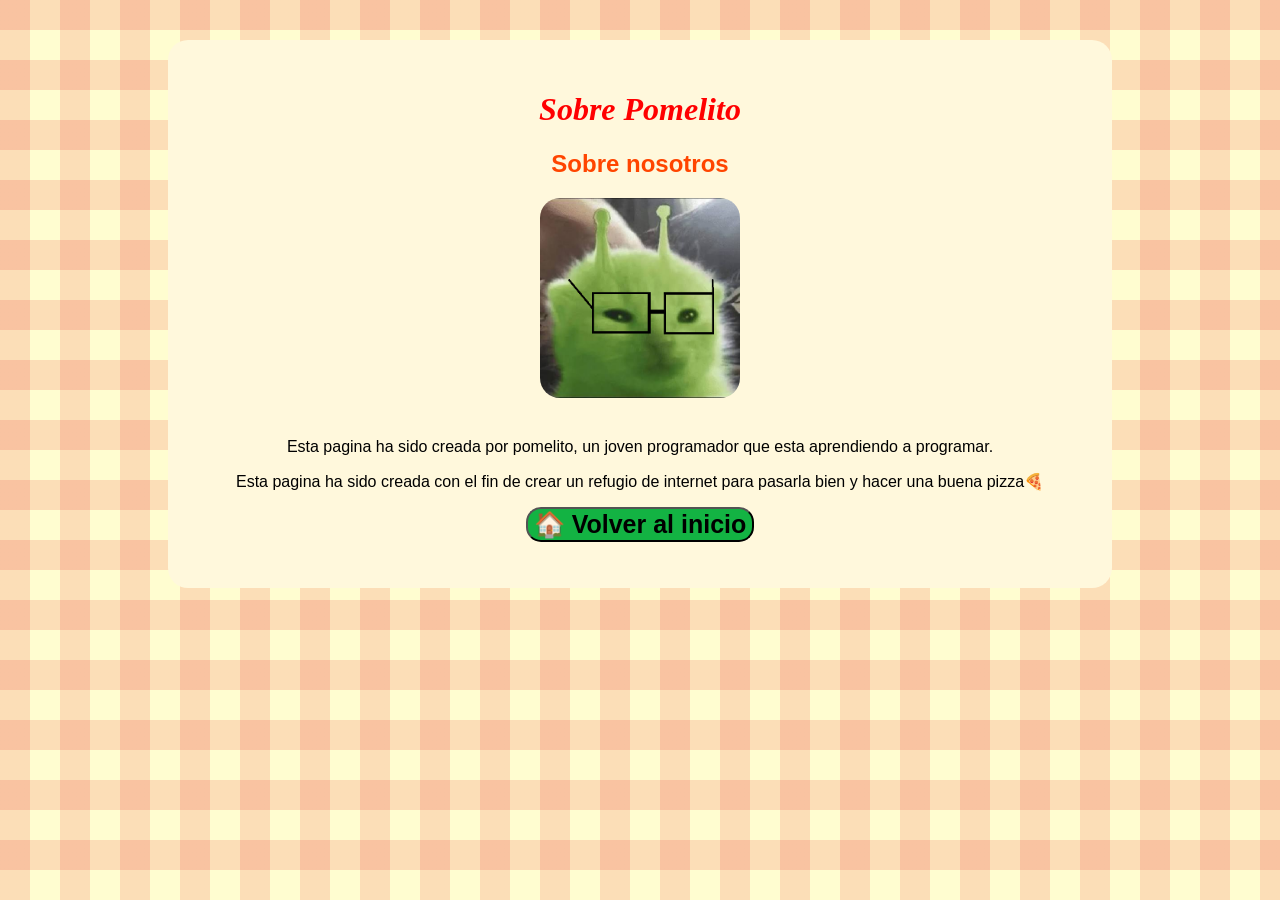
<file: info.html>
<!DOCTYPE html>
<html lang="es">

<head>
    <meta charset="UTF-8">
    <title>Pomelito | Pomelito Pizza's</title>
    <link rel="stylesheet" href="style.css">
</head>

<body>

<div class="contenedor">

<h1 class="titulo-recetas">
    Sobre Pomelito
</h1>

<h2>Sobre nosotros</h2>
 <img src="pomelo.png" height="200" width="200" alt="Pomelito">
<p>Esta pagina ha sido creada por pomelito, un joven programador que esta aprendiendo a programar.
</p>
<p>Esta pagina ha sido creada con el fin de crear un refugio de internet para pasarla bien y hacer una buena pizza🍕
</p>
<a href="index.html">
<button>🏠 Volver al inicio</button>
</a>

<p></p>

</div>

</body>

</html>
</file>
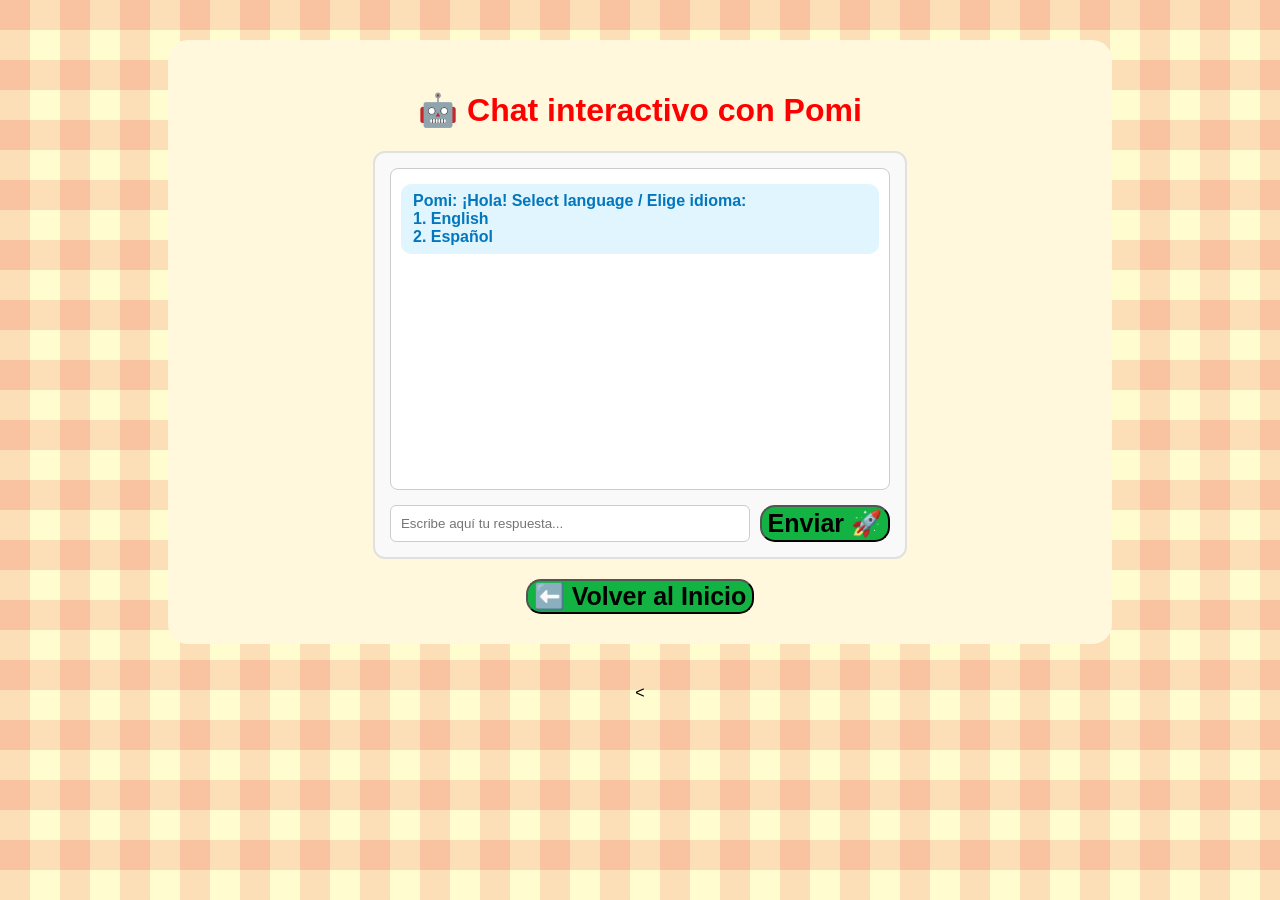
<file: Pomi.html>
<!DOCTYPE html> 
<html lang="es">

<head> 
    <meta charset="UTF-8"> 
    <meta name="viewport" content="width=device-width, initial-scale=1.0">
    <title>Chat con Pomi 🤖</title> 
    <link rel="stylesheet" href="style.css">

    <link rel="stylesheet" href="https://pyscript.net/releases/2024.1.1/core.css">
    <script type="module" src="https://pyscript.net/releases/2024.1.1/core.js"></script>

    <style>
        .caja-chat {
            background-color: #f9f9f9;
            border: 2px solid #e0e0e0;
            border-radius: 12px;
            padding: 15px;
            max-width: 500px;
            margin: 20px auto;
            text-align: left;
        }
        .historial {
            height: 300px;
            overflow-y: auto;
            border: 1px solid #ccc;
            background: #fff;
            padding: 10px;
            border-radius: 8px;
            margin-bottom: 15px;
        }
        .msg-pomi {
            background-color: #e1f5fe;
            color: #0277bd;
            padding: 8px 12px;
            border-radius: 10px;
            margin: 5px 0;
            font-weight: bold;
        }
        .msg-usuario {
            background-color: #e8f5e9;
            color: #2e7d32;
            padding: 8px 12px;
            border-radius: 10px;
            margin: 5px 0;
            text-align: right;
        }
        .controles-input {
            display: flex;
            gap: 10px;
        }
        .controles-input input {
            flex: 1;
            padding: 10px;
            border-radius: 6px;
            border: 1px solid #ccc;
        }
    </style>
</head> 

<body>

<div class="contenedor"> 
    <h1>🤖 Chat interactivo con Pomi</h1>
    
    <div class="caja-chat">
        <div id="historial-chat" class="historial">
            <div class="msg-pomi">Pomi: ¡Hola! Select language / Elige idioma:<br>1. English<br>2. Español</div>
        </div>

        <div class="controles-input">
            <input type="text" id="user-input" placeholder="Escribe aquí tu respuesta...">
            <button id="btn-enviar" py-click="procesar_chat">Enviar 🚀</button>
        </div>
    </div>

    <a href="index.html"> 
        <button>⬅️ Volver al Inicio</button> 
    </a> 
</div> 

<
<script type="py">
from pyscript import document


paso = 1
idioma_elegido = ""
opcion_elegida = ""

def agregar_mensaje(texto, es_pomi=True):
    historial = document.getElementById("historial-chat")
    nuevo_msg = document.createElement("div")
    
    if es_pomi:
        nuevo_msg.className = "msg-pomi"
        nuevo_msg.innerText = f"Pomi: {texto}"
    else:
        nuevo_msg.className = "msg-usuario"
        nuevo_msg.innerText = f"Tú: {texto}"
        
    historial.appendChild(nuevo_msg)
    historial.scrollTop = historial.scrollHeight

def procesar_chat(event):
    global paso, idioma_elegido, opcion_elegida
    
    input_box = document.getElementById("user-input")
    texto_usuario = input_box.value.strip()

    if not texto_usuario:
        return


    agregar_mensaje(texto_usuario, es_pomi=False)
    input_box.value = ""  # Limpiar la casilla

    if paso == 1:
        if texto_usuario in ["1", "2"]:
            idioma_elegido = texto_usuario
            paso = 2
            if idioma_elegido == "1":
                agregar_mensaje("Awesome! How can I help you today?\n1. How this page works\n2. What is this page for\n3. Leave a comment")
            else:
                agregar_mensaje("¡Buenísimo! ¿En qué te ayudo hoy?\n1. Cómo funciona esta página\n2. Para qué sirve esta página\n3. Dejar un comentario")
        else:
            agregar_mensaje("Por favor responde 1 (English) o 2 (Español).")

    elif paso == 2:
        opcion_elegida = texto_usuario
        
        if idioma_elegido == "1":
            if opcion_elegida == "1":
                agregar_mensaje("This page works in a very simple way: check our recipes and have fun!")
                reiniciar_chat("Select language / Elige idioma:\n1. English\n2. Español")
            elif opcion_elegida == "2":
                agregar_mensaje("I created this page to build an internet refuge to have fun :D")
                reiniciar_chat("Select language / Elige idioma:\n1. English\n2. Español")
            elif opcion_elegida == "3":
                paso = 3
                agregar_mensaje("Please write your comment for Pomelito:")
            else:
                agregar_mensaje("Please enter 1, 2 or 3.")

        elif idioma_elegido == "2":
            if opcion_elegida == "1":
                agregar_mensaje("Esta página funciona de un modo muy sencillo: revisá nuestras recetas y disfrutá del refugio.")
                reiniciar_chat("Selecciona un idioma para empezar de nuevo:\n1. English\n2. Español")
            elif opcion_elegida == "2":
                agregar_mensaje("Creé esto para hacer un refugio en internet para pasarla bien :D")
                reiniciar_chat("Selecciona un idioma para empezar de nuevo:\n1. English\n2. Español")
            elif opcion_elegida == "3":
                paso = 3
                agregar_mensaje("Escribí tu comentario para Pomelito:")
            else:
                agregar_mensaje("Ingresá una opción válida (1, 2 o 3).")

    elif paso == 3:
        if idioma_elegido == "1":
            agregar_mensaje(f"Thanks for your comment: '{texto_usuario}'!")
            reiniciar_chat("Select language / Elige idioma:\n1. English\n2. Español")
        else:
            agregar_mensaje(f"¡Gracias por tu comentario: '{texto_usuario}'!")
            reiniciar_chat("Selecciona un idioma para empezar de nuevo:\n1. English\n2. Español")

def reiniciar_chat(mensaje_inicio):
    global paso
    paso = 1
    agregar_mensaje(f"--- Chat finalizado ---\n{mensaje_inicio}")
</script>

</body> 
</html>
</file>
<file: style.css>
h1 {
    color: red;
}

body {
    /* Tu color cremita de base */
    background-color: #fffdd0; 
    
    /* El truco: dos capas de líneas rojas transparentes que se cruzan */
    background-image: 
        linear-gradient(90deg, rgba(230, 0, 0, 0.12) 50%, transparent 50%),
        linear-gradient(rgba(230, 0, 0, 0.12) 50%, transparent 50%);
    
    /* Esto define el tamaño de los cuadros del mantel (60px de ancho y alto) */
    background-size: 60px 60px; 
    
    text-align: center;
    font-family: Arial, sans-serif;
}

button {
    border-radius:15px;
    background-color:rgb(19,179,67);
    font-weight:bold;
    font-size:25px;
    cursor:pointer;
    transition:0.3s;
}

button:hover{
    background-color:green;
    transform:scale(1.05);
}

img{
    border-radius:20px;
    margin-bottom:20px;
}

.contenedor{
    width: 70%;
    margin: 40px auto;
    background-color: #fff8dc;
    border-radius: 20px;
    padding: 30px;
}

.titulo-recetas{
    font-family:Georgia;
    font-style:italic;
}

ul{
    list-style-type: "° ";
}

h2{
    color: orangered;
}

.aviso{
    color: blueviolet;
}

#receta{
    display: none;
    margin-top: 25px;
}
#receta2{
    display: none;
    margin-top: 25px;
}

h3{
    line-height:1.6;
}

.bienvenida{
    color:orangered;
    font-size:30px;
    font-weight:bold;
    margin-top:20px;
    margin-bottom:20px;
}
#receta{
    display:none;
    margin-top:25px;
}
</file>
